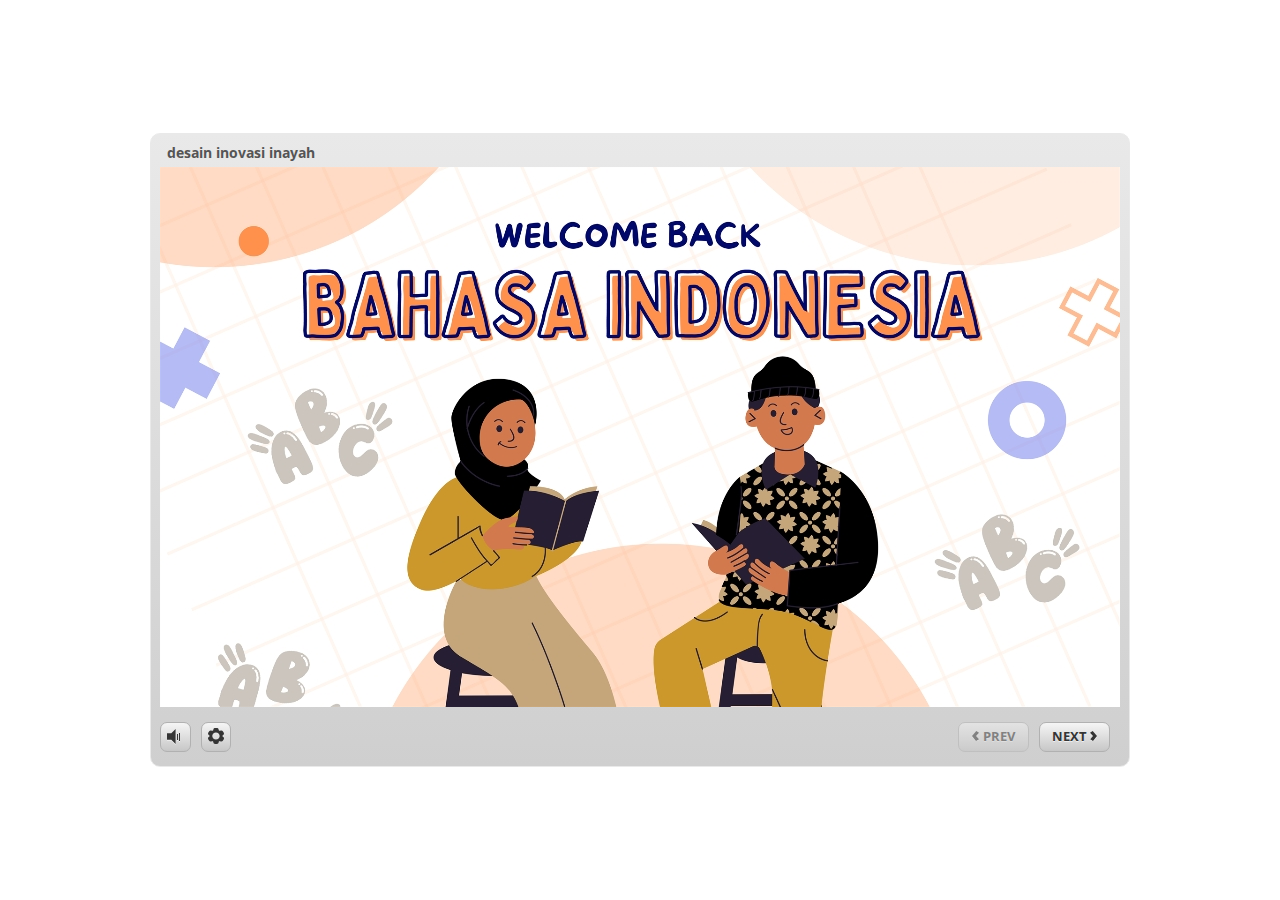
<file: index.html>
﻿<!doctype html>
<html lang="en-US">
<head>
  <meta charset="utf-8">
  <!-- Created using Storyline 3 - http://www.articulate.com  -->
  <!-- version: 3.19.29010.0 -->
  <title>desain inovasi inayah</title>
  <meta http-equiv="x-ua-compatible" content="IE=edge"/>
  <meta name="viewport" content="width=device-width,initial-scale=1,user-scalable=no,shrink-to-fit=no,minimal-ui"/>
  <meta name="apple-mobile-web-app-capable" content="yes"/>
  <style>
    html, body { height: 100%; padding: 0; margin: 0 }
    #app { height: 100%; width: 100%; }
  </style>

  <script>
    window.DS = {};
    window.globals = {
      DATA_PATH_BASE: '',
      HAS_FRAME: true,
      HAS_SLIDE: true,

      lmsPresent: false,
      tinCanPresent: false,
      cmi5Present: false,
      aoSupport: false,
      scale: 'noscale',
      captureRc: false,
      browserSize: 'optimal',
      bgColor: '#FFFFFF',
      features: 'IE11Warning',
      themeName: 'classic',
      preloaderColor: '#FFFFFF',
      suppressAnalytics: false,
      productChannel: 'perpetual',
      publishSource: 'storyline',
      aid: '',
      cid: '880183ef-5756-468d-8f23-fd6f06ac01e0',
      playerVersion: '3.19.29010.0',
      publishTimestamp: '2023-06-25T14:43:32.4153433Z',
      maxIosVideoElements: 10,
      connectionSettings: { },

      
      parseParams: function(qs) {
        if (window.globals.parsedParams != null) {
          return window.globals.parsedParams;
        }
        qs = (qs || window.location.search.substr(1)).split('+').join(' ');
        var params = {},
            tokens,
            re = /[?&]?([^=]+)=([^&]*)/g;

        while (tokens = re.exec(qs)) {
          params[decodeURIComponent(tokens[1]).trim()] =
            decodeURIComponent(tokens[2]).trim();
        }
        window.globals.parsedParams = params;
        return params;
      }

    };
  </script>
  <script>
    var isIe11 = ('ActiveXObject' in window || window.MSBlobBuilder != null)
      && window.msCrypto != null && !window.ActiveXObject;
    if (isIe11 && window.globals.features.indexOf('IE11Warning') != -1) {
      window.globals.unsupportedBrowser = true;
      document.write(atob('[base64]'));
    }
  </script>
  
  <script>window.THREE = { };</script>
  
</head>
<body style="background: #FFFFFF" class="cs-HTML theme-classic">
  <!-- 360 -->
  <script>!function(e){var i=/iPhone/i,o=/iPod/i,n=/iPad/i,t=/(?=.*\bAndroid\b)(?=.*\bMobile\b)/i,d=/Android/i,s=/(?=.*\bAndroid\b)(?=.*\bSD4930UR\b)/i,b=/(?=.*\bAndroid\b)(?=.*\b(?:KFOT|KFTT|KFJWI|KFJWA|KFSOWI|KFTHWI|KFTHWA|KFAPWI|KFAPWA|KFARWI|KFASWI|KFSAWI|KFSAWA)\b)/i,r=/IEMobile/i,h=/(?=.*\bWindows\b)(?=.*\bARM\b)/i,a=/BlackBerry/i,l=/BB10/i,p=/Opera Mini/i,f=/(CriOS|Chrome)(?=.*\bMobile\b)/i,u=/(?=.*\bFirefox\b)(?=.*\bMobile\b)/i,c=new RegExp("(?:Nexus 7|BNTV250|Kindle Fire|Silk|GT-P1000)","i"),w=function(e,i){return e.test(i)},A=function(e){var A=e||navigator.userAgent,v=A.split("[FBAN");if(void 0!==v[1]&&(A=v[0]),this.apple={phone:w(i,A),ipod:w(o,A),tablet:!w(i,A)&&w(n,A),device:w(i,A)||w(o,A)||w(n,A)},this.amazon={phone:w(s,A),tablet:!w(s,A)&&w(b,A),device:w(s,A)||w(b,A)},this.android={phone:w(s,A)||w(t,A),tablet:!w(s,A)&&!w(t,A)&&(w(b,A)||w(d,A)),device:w(s,A)||w(b,A)||w(t,A)||w(d,A)},this.windows={phone:w(r,A),tablet:w(h,A),device:w(r,A)||w(h,A)},this.other={blackberry:w(a,A),blackberry10:w(l,A),opera:w(p,A),firefox:w(u,A),chrome:w(f,A),device:w(a,A)||w(l,A)||w(p,A)||w(u,A)||w(f,A)},this.seven_inch=w(c,A),this.any=this.apple.device||this.android.device||this.windows.device||this.other.device||this.seven_inch,this.phone=this.apple.phone||this.android.phone||this.windows.phone,this.tablet=this.apple.tablet||this.android.tablet||this.windows.tablet,"undefined"==typeof window)return this},v=function(){var e=new A;return e.Class=A,e};"undefined"!=typeof module&&module.exports&&"undefined"==typeof window?module.exports=A:"undefined"!=typeof module&&module.exports&&"undefined"!=typeof window?module.exports=v():"function"==typeof define&&define.amd?define("isMobile",[],e.isMobile=v()):e.isMobile=v()}(this);
    window.isMobile.apple.tablet = window.isMobile.apple.tablet ||
      (navigator.platform === 'MacIntel' && navigator.maxTouchPoints > 1);
    window.isMobile.apple.device = window.isMobile.apple.device || window.isMobile.apple.tablet;
    window.isMobile.tablet = window.isMobile.tablet || window.isMobile.apple.tablet;
    window.isMobile.any = window.isMobile.any || window.isMobile.apple.tablet;
  </script>

  <div id="focus-sink" tabindex="-1"></div>

  <div id="preso"></div>
  <script>
    (function() {

      var classTypes = [ 'desktop', 'mobile', 'phone', 'tablet' ];

      var addDeviceClasses = function(prefix, testObj) {
        var curr, i;
        for (i = 0; i < classTypes.length; i++) {
          curr = classTypes[i];
          if (testObj[curr]) {
            document.body.classList.add(prefix + curr);
          }
        }
      };

      var params = window.globals.parseParams(),
          isDevicePreview = params.devicepreview === '1',
          isPhoneOverride = params.deviceType === 'phone' || (isDevicePreview && params.phone == '1'),
          isTabletOverride = (params.deviceType === 'tablet' || isDevicePreview) && !isPhoneOverride,
          isMobileOverride = isPhoneOverride || isTabletOverride;

      var deviceView = {
        desktop: !window.isMobile.any && !isMobileOverride,
        mobile: window.isMobile.any || isMobileOverride,
        phone: isPhoneOverride || (window.isMobile.phone && !isTabletOverride),
        tablet: isTabletOverride || window.isMobile.tablet
      };

      window.globals.deviceView = deviceView;
      window.isMobile.desktop = !window.isMobile.any;
      window.isMobile.mobile = window.isMobile.any;

      addDeviceClasses('view-', deviceView);

    })();
  </script>
  
  <script src='story_content/user.js' type=text/javascript></script>
  <div class="slide-loader"></div>

  <script>
    if (window.globals.deviceView.isMobile) { var doc = document, loader = doc.body.querySelector('.slide-loader'); [ 1, 2, 3 ].forEach(function(n) { var d = doc.createElement('div'); d.style.backgroundColor = window.globals.preloaderColor; d.classList.add('mobile-loader-dot'); d.classList.add('dot' + n); loader.appendChild(d); }); }
  </script>

  <div class="mobile-load-title-overlay" style="display: none">
    <div class="mobile-load-title">desain inovasi inayah</div>
  </div>

  <div class="mobile-chrome-warning"></div>

  
<style>
  .warn-connection-dialog {
    display: none;
    background: transparent;
    pointer-events: none;
    position: fixed;
    left: 0;
    top: 0;
    width: 100%;
    height: 100%;
    z-index: 999;
  }

  .warn-connection-content {
    border-radius: 4px;
    background: white;
    border: 1px solid #E7E7E7;
    color: #333333;
    box-shadow: 0 2px 4px rgba(0, 0, 0, 0.25);
    transition: all 150ms ease-out;
    position: absolute;
    white-space: nowrap;
  }

  .view-phone.is-landscape .warn-connection-content {
    left: 23px;
    bottom: 23px;
  }

  .view-tablet.is-landscape .warn-connection-content {
    left: 50%;
    top: 20px;
    transform: translateX(-50%);
  }

  .is-portrait .warn-connection-content {
    transform: translate(-50%, calc(-100% - 15px));
  }

  .warn-connection-content p {
    display: inline-block;
    margin: 0 8px 0 0;
    line-height: 33px;
    font-size: 11px;
  }

  .warn-connection-content svg {
    position: relative;
    vertical-align: middle;
    margin: 0 2px 2px 8px;
  }

  .view-desktop .warn-connection-content {
    left: 1.5em;
    bottom: 1.5em;
  }

  .view-desktop .warn-connection-content p {
    font-size: 1.1em;
  }

  .is-offline .warn-connection-dialog {
    display: block;
  }

  .is-offline .cs-panel * {
    pointer-events: none !important;
  }

  .is-offline .cs-panel {
    pointer-events: all !important;
  }

  .is-offline #nav-controls * {
    pointer-events: none !important;
  }

  .is-offline #nav-controls {
    pointer-events: all !important;
  }
</style>

<div class="warn-connection-dialog">
  <div class="warn-connection-content">
    <svg width="17" height="15" viewBox="0 0 17 15" xmlns="http://www.w3.org/2000/svg">
      <path fill="#8F0000" stroke="white" d="M16.07,12.98 L15.88,12.23 L9.51,1.21 C8.97,0.26,7.6,0.26,7.06,1.21 L0.69,12.23 C0.15,13.16,0.81,14.36,1.91,14.36 H14.65 C15.47,14.36,16.05,13.7,16.07,12.98 Z"/>
      <path fill="white" stroke="white" d="M8.58,5.5 C8.35,5.28,8.5,5.35,8.21,5.32 C8.09,5.35,7.97,5.49,7.96,5.67 C7.97,5.79,7.98,5.92,7.98,6.04 L7.98,6.04 C7.99,6.17,8,6.31,8.01,6.43 L8.01,6.44 C8.03,6.92,8.06,7.41,8.09,7.9 L8.09,7.9 C8.12,8.39,8.14,8.88,8.17,9.37 C8.17,9.39,8.18,9.42,8.2,9.44 C8.23,9.46,8.25,9.47,8.28,9.47 C8.31,9.47,8.34,9.46,8.35,9.44 C8.37,9.43,8.38,9.4,8.39,9.35 L8.39,9.34 C8.39,9.24,8.4,9.15,8.4,9.05 L8.4,9.05 C8.41,8.96,8.41,8.86,8.42,8.75 C8.43,8.44,8.45,8.12,8.47,7.81 L8.47,7.81 C8.49,7.49,8.51,7.18,8.53,6.87 C8.55,6.46,8.56,6.05,8.59,5.64 L8.6,5.62 C8.6,5.57,8.59,5.53,8.58,5.5 L8.21,5.32 Z"/>
      <circle fill="white" stroke="white" cx="8.3" cy="11.35" r="0.3"/>
    </svg>
    <p>You are offline. Trying to reconnect...</p>
  </div>
</div>

<script>
  (function() {
    window.DS.connection = {
      warningShown: false,
      assets: {},
      loadingAssetGroup: false,
      retryDelay: 500
    };

    // @TODO this is POC code and can be cleaned up a bit more if we move forward
    // with the feature



    // The `window.globals.features` variable must be set in `webpack.dev.config` when testing locally - it is not enough
    // to have it in the data - but it must be set there as well.
    var useConnectionMessages = window.AbortController != null &&
      window.location.protocol != 'file:' &&
      window.globals.features.indexOf('ConnectionMessages') != -1;

    window.DS.connection.useConnectionMessages = useConnectionMessages

    var assetCount = 0;
    var checkLoadedId;
    var connectionSettings = window.globals.connectionSettings;

    if (useConnectionMessages && connectionSettings != null) {
      var contentEl = document.querySelector('.warn-connection-content');
      var messageEl = contentEl.querySelector('p')

      if (connectionSettings.useDarkTheme) {
        contentEl.style.borderColor = '#BABBBA';
        contentEl.style.backgroundColor = '#282828';
        contentEl.style.color = '#FFFFFF';
      }

      if (connectionSettings.message != null) {
        messageEl.textContent = window.decodeURIComponent(connectionSettings.message);
      }
    }

    function checkAssetsReady() {
      for (var i in DS.connection.assets) {
        if (!DS.connection.assets[i].success) {
          return false;
        }
      }
      return true;
    }

    function stopAssetGroup() {
      if (!useConnectionMessages) { return; }

      assetCount = 0;

      DS.connection.oldAssetGroup = DS.connection.assets;
      DS.connection.assets = {};
      DS.connection.loadingAssetGroup = false;
      clearInterval(checkLoadedId);
    }

    function startAssetGroup() {
      if (!useConnectionMessages) { return; }
      var ticks = 0;
      clearInterval(checkLoadedId);
      checkLoadedId = setInterval(function() {
        var loaded = 0;
        if (assetCount === 0 && loaded === 0) {
          clearInterval(checkLoadedId);
          return;
        }

        for (var i in DS.connection.assets) {
          if (DS.connection.assets[i].success) {
            loaded++;
          }
        }

        if (assetCount === loaded && checkAssetsReady()) {
          for (var i in DS.connection.assets) {
            if (DS.connection.assets[i].action) {
              DS.connection.assets[i].action();
            }
          }
          hideWarning();
          stopAssetGroup();
        }
      }, 100)
    }

    function requiredAsset(url, action, retry, type) {
      if (!useConnectionMessages) { return; }
      if (DS.connection.assets[url]) { return; }

      DS.connection.assets[url] = {
        success: false, action: action, retry: retry, type: type
      };
      assetCount = Object.keys(DS.connection.assets).length;
      if (!DS.connection.loadingAssetGroup) {
        startAssetGroup();
      }
      DS.connection.loadingAssetGroup = true;
    }

    function assetLoaded(url) {
      if (!useConnectionMessages) { return; }
      if (DS.connection.assets[url]) {
        DS.connection.assets[url].success = true;
      }
    }

    function assetFailed(url) {
      if (!useConnectionMessages) { return; }
      if (!DS.connection.assets[url]) {
        if (/\.js$/.test(url)) {
          setTimeout(function() {
            if (DS.connection.lastSlideLoaded != null) {
              DS.connection.lastSlideLoaded();
            }
          }, DS.connection.retryDelay);
        }
        return;
      }
      if (!DS.connection.warningShown) { showWarning(); }
      if (DS.connection.assets[url].retry) {
        setTimeout(function() {
          if (!DS.connection.assets[url].success) {
            DS.connection.assets[url].retry()
          }
        }, DS.connection.retryDelay);
      }
    }

    function hideWarning() {
      document.body.classList.remove('is-offline');
      DS.connection.warningShown = false;
    }
    DS.connection.hideWarning = hideWarning

    function showWarning(btn) {
      document.body.classList.add('is-offline')
      DS.connection.warningShown = true;
      updateWarningPosition();
    }

    function updateWarningPosition() {
      if (!DS.connection.warningShown) {
        return;
      }

      var isPortrait = document.body.classList.contains('is-portrait');
      var warningEl = document.querySelector('.warn-connection-content');

      if (isPortrait) {
        var slide = document.querySelector('.primary-slide');
        var slideRect = slide.getBoundingClientRect();

        warningEl.style.top = `${slideRect.top}px`
        warningEl.style.left = `${slideRect.left + slideRect.width / 2}px`
      } else {
        warningEl.style.top = null;
        warningEl.style.left = null;
      }

      window.requestAnimationFrame(updateWarningPosition);
    }

    // these will all be noops if the feature flag isn't set in
    // the data and `window.globals.features`
    DS.connection.requiredAsset = requiredAsset;
    DS.connection.assetLoaded = assetLoaded;
    DS.connection.assetFailed = assetFailed;
    DS.connection.stopAssetGroup = stopAssetGroup;
    DS.connection.startAssetGroup = startAssetGroup;
  })();
</script>


  <script>
    
    if (window.autoSpider && window.vInterfaceObject) {
      document.querySelector('.mobile-load-title-overlay').style.display = 'none';
    }
  </script>

  

  <link rel="stylesheet" href="html5/data/css/output.min.css" data-noprefix/>
</body>
<script src="html5/lib/scripts/bootstrapper.min.js"></script>
</html>
</file>
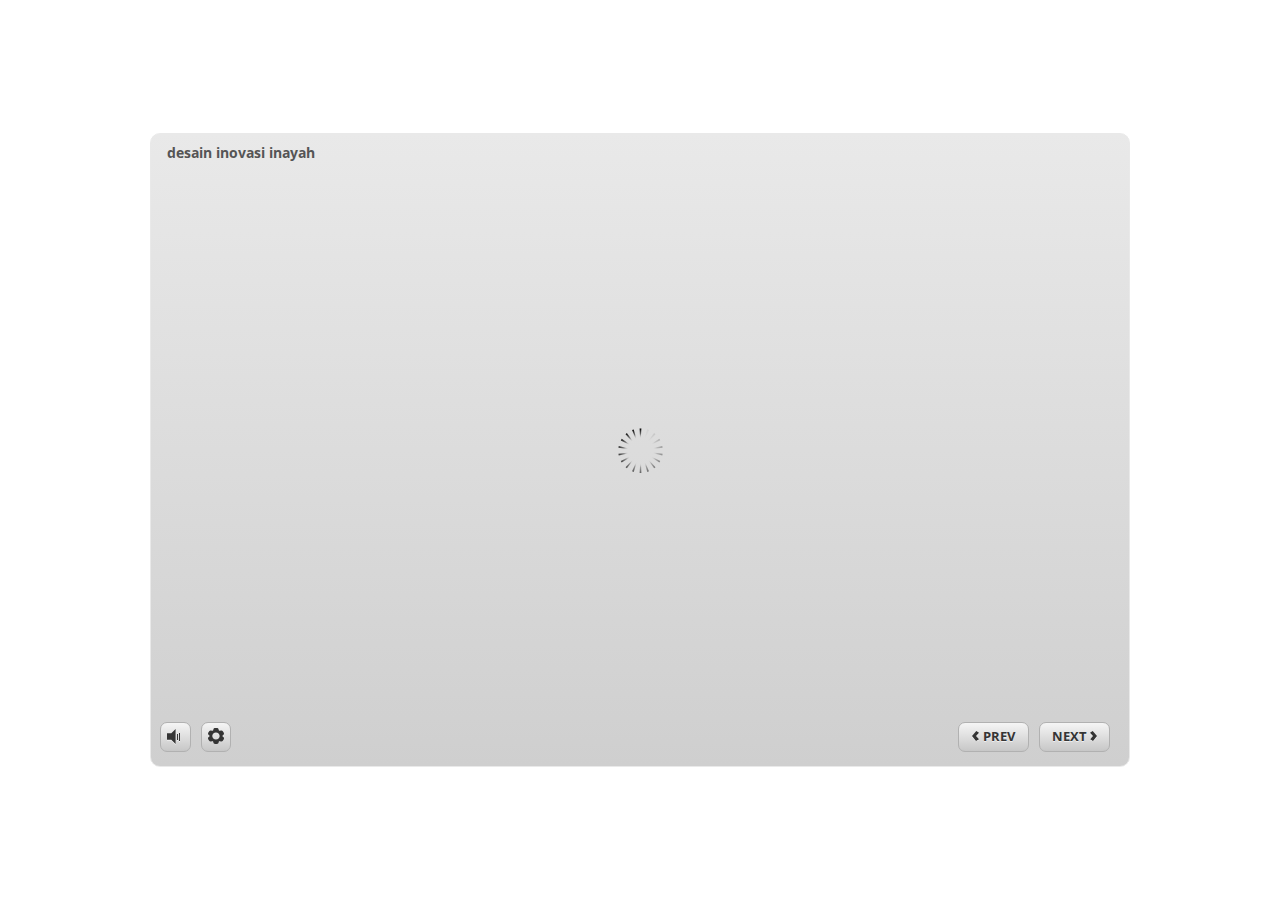
<file: index_lms.html>
<!doctype html>
<html lang="en-US">
<head>
  <meta charset="utf-8">
  <!-- Created using Storyline 3 - http://www.articulate.com  -->
  <!-- version: 3.19.29010.0 -->
  <title>desain inovasi inayah</title>
  <meta http-equiv="x-ua-compatible" content="IE=edge"/>
  <meta name="viewport" content="width=device-width,initial-scale=1,user-scalable=no,shrink-to-fit=no,minimal-ui"/>
  <meta name="apple-mobile-web-app-capable" content="yes"/>
  <style>
    html, body { height: 100%; padding: 0; margin: 0 }
    #app { height: 100%; width: 100%; }
  </style>

  <script>
    window.DS = {};
    window.globals = {
      DATA_PATH_BASE: '',
      HAS_FRAME: true,
      HAS_SLIDE: true,

      lmsPresent: true,
      tinCanPresent: false,
      cmi5Present: false,
      aoSupport: false,
      scale: 'noscale',
      captureRc: false,
      browserSize: 'optimal',
      bgColor: '#FFFFFF',
      features: 'IE11Warning',
      themeName: 'classic',
      preloaderColor: '#FFFFFF',
      suppressAnalytics: false,
      productChannel: 'perpetual',
      publishSource: 'storyline',
      aid: '',
      cid: '880183ef-5756-468d-8f23-fd6f06ac01e0',
      playerVersion: '3.19.29010.0',
      publishTimestamp: '2023-06-25T14:43:32.4293060Z',
      maxIosVideoElements: 10,
      connectionSettings: { },

      
      parseParams: function(qs) {
        if (window.globals.parsedParams != null) {
          return window.globals.parsedParams;
        }
        qs = (qs || window.location.search.substr(1)).split('+').join(' ');
        var params = {},
            tokens,
            re = /[?&]?([^=]+)=([^&]*)/g;

        while (tokens = re.exec(qs)) {
          params[decodeURIComponent(tokens[1]).trim()] =
            decodeURIComponent(tokens[2]).trim();
        }
        window.globals.parsedParams = params;
        return params;
      }

    };
  </script>
  <script>
    var isIe11 = ('ActiveXObject' in window || window.MSBlobBuilder != null)
      && window.msCrypto != null && !window.ActiveXObject;
    if (isIe11 && window.globals.features.indexOf('IE11Warning') != -1) {
      window.globals.unsupportedBrowser = true;
      document.write(atob('[base64]'));
    }
  </script>
  <script src="lms/scormdriver.js" charset="utf-8"></script>
  <script>window.THREE = { };</script>
  
</head>
<body style="background: #FFFFFF" class="cs-HTML theme-classic">
  <!-- 360 -->
  <script>!function(e){var i=/iPhone/i,o=/iPod/i,n=/iPad/i,t=/(?=.*\bAndroid\b)(?=.*\bMobile\b)/i,d=/Android/i,s=/(?=.*\bAndroid\b)(?=.*\bSD4930UR\b)/i,b=/(?=.*\bAndroid\b)(?=.*\b(?:KFOT|KFTT|KFJWI|KFJWA|KFSOWI|KFTHWI|KFTHWA|KFAPWI|KFAPWA|KFARWI|KFASWI|KFSAWI|KFSAWA)\b)/i,r=/IEMobile/i,h=/(?=.*\bWindows\b)(?=.*\bARM\b)/i,a=/BlackBerry/i,l=/BB10/i,p=/Opera Mini/i,f=/(CriOS|Chrome)(?=.*\bMobile\b)/i,u=/(?=.*\bFirefox\b)(?=.*\bMobile\b)/i,c=new RegExp("(?:Nexus 7|BNTV250|Kindle Fire|Silk|GT-P1000)","i"),w=function(e,i){return e.test(i)},A=function(e){var A=e||navigator.userAgent,v=A.split("[FBAN");if(void 0!==v[1]&&(A=v[0]),this.apple={phone:w(i,A),ipod:w(o,A),tablet:!w(i,A)&&w(n,A),device:w(i,A)||w(o,A)||w(n,A)},this.amazon={phone:w(s,A),tablet:!w(s,A)&&w(b,A),device:w(s,A)||w(b,A)},this.android={phone:w(s,A)||w(t,A),tablet:!w(s,A)&&!w(t,A)&&(w(b,A)||w(d,A)),device:w(s,A)||w(b,A)||w(t,A)||w(d,A)},this.windows={phone:w(r,A),tablet:w(h,A),device:w(r,A)||w(h,A)},this.other={blackberry:w(a,A),blackberry10:w(l,A),opera:w(p,A),firefox:w(u,A),chrome:w(f,A),device:w(a,A)||w(l,A)||w(p,A)||w(u,A)||w(f,A)},this.seven_inch=w(c,A),this.any=this.apple.device||this.android.device||this.windows.device||this.other.device||this.seven_inch,this.phone=this.apple.phone||this.android.phone||this.windows.phone,this.tablet=this.apple.tablet||this.android.tablet||this.windows.tablet,"undefined"==typeof window)return this},v=function(){var e=new A;return e.Class=A,e};"undefined"!=typeof module&&module.exports&&"undefined"==typeof window?module.exports=A:"undefined"!=typeof module&&module.exports&&"undefined"!=typeof window?module.exports=v():"function"==typeof define&&define.amd?define("isMobile",[],e.isMobile=v()):e.isMobile=v()}(this);
    window.isMobile.apple.tablet = window.isMobile.apple.tablet ||
      (navigator.platform === 'MacIntel' && navigator.maxTouchPoints > 1);
    window.isMobile.apple.device = window.isMobile.apple.device || window.isMobile.apple.tablet;
    window.isMobile.tablet = window.isMobile.tablet || window.isMobile.apple.tablet;
    window.isMobile.any = window.isMobile.any || window.isMobile.apple.tablet;
  </script>

  <div id="focus-sink" tabindex="-1"></div>

  <div id="preso"></div>
  <script>
    (function() {

      var classTypes = [ 'desktop', 'mobile', 'phone', 'tablet' ];

      var addDeviceClasses = function(prefix, testObj) {
        var curr, i;
        for (i = 0; i < classTypes.length; i++) {
          curr = classTypes[i];
          if (testObj[curr]) {
            document.body.classList.add(prefix + curr);
          }
        }
      };

      var params = window.globals.parseParams(),
          isDevicePreview = params.devicepreview === '1',
          isPhoneOverride = params.deviceType === 'phone' || (isDevicePreview && params.phone == '1'),
          isTabletOverride = (params.deviceType === 'tablet' || isDevicePreview) && !isPhoneOverride,
          isMobileOverride = isPhoneOverride || isTabletOverride;

      var deviceView = {
        desktop: !window.isMobile.any && !isMobileOverride,
        mobile: window.isMobile.any || isMobileOverride,
        phone: isPhoneOverride || (window.isMobile.phone && !isTabletOverride),
        tablet: isTabletOverride || window.isMobile.tablet
      };

      window.globals.deviceView = deviceView;
      window.isMobile.desktop = !window.isMobile.any;
      window.isMobile.mobile = window.isMobile.any;

      addDeviceClasses('view-', deviceView);

    })();
  </script>
  
  <script src='story_content/user.js' type=text/javascript></script>
  <div class="slide-loader"></div>

  <script>
    if (window.globals.deviceView.isMobile) { var doc = document, loader = doc.body.querySelector('.slide-loader'); [ 1, 2, 3 ].forEach(function(n) { var d = doc.createElement('div'); d.style.backgroundColor = window.globals.preloaderColor; d.classList.add('mobile-loader-dot'); d.classList.add('dot' + n); loader.appendChild(d); }); }
  </script>

  <div class="mobile-load-title-overlay" style="display: none">
    <div class="mobile-load-title">desain inovasi inayah</div>
  </div>

  <div class="mobile-chrome-warning"></div>

  
<style>
  .warn-connection-dialog {
    display: none;
    background: transparent;
    pointer-events: none;
    position: fixed;
    left: 0;
    top: 0;
    width: 100%;
    height: 100%;
    z-index: 999;
  }

  .warn-connection-content {
    border-radius: 4px;
    background: white;
    border: 1px solid #E7E7E7;
    color: #333333;
    box-shadow: 0 2px 4px rgba(0, 0, 0, 0.25);
    transition: all 150ms ease-out;
    position: absolute;
    white-space: nowrap;
  }

  .view-phone.is-landscape .warn-connection-content {
    left: 23px;
    bottom: 23px;
  }

  .view-tablet.is-landscape .warn-connection-content {
    left: 50%;
    top: 20px;
    transform: translateX(-50%);
  }

  .is-portrait .warn-connection-content {
    transform: translate(-50%, calc(-100% - 15px));
  }

  .warn-connection-content p {
    display: inline-block;
    margin: 0 8px 0 0;
    line-height: 33px;
    font-size: 11px;
  }

  .warn-connection-content svg {
    position: relative;
    vertical-align: middle;
    margin: 0 2px 2px 8px;
  }

  .view-desktop .warn-connection-content {
    left: 1.5em;
    bottom: 1.5em;
  }

  .view-desktop .warn-connection-content p {
    font-size: 1.1em;
  }

  .is-offline .warn-connection-dialog {
    display: block;
  }

  .is-offline .cs-panel * {
    pointer-events: none !important;
  }

  .is-offline .cs-panel {
    pointer-events: all !important;
  }

  .is-offline #nav-controls * {
    pointer-events: none !important;
  }

  .is-offline #nav-controls {
    pointer-events: all !important;
  }
</style>

<div class="warn-connection-dialog">
  <div class="warn-connection-content">
    <svg width="17" height="15" viewBox="0 0 17 15" xmlns="http://www.w3.org/2000/svg">
      <path fill="#8F0000" stroke="white" d="M16.07,12.98 L15.88,12.23 L9.51,1.21 C8.97,0.26,7.6,0.26,7.06,1.21 L0.69,12.23 C0.15,13.16,0.81,14.36,1.91,14.36 H14.65 C15.47,14.36,16.05,13.7,16.07,12.98 Z"/>
      <path fill="white" stroke="white" d="M8.58,5.5 C8.35,5.28,8.5,5.35,8.21,5.32 C8.09,5.35,7.97,5.49,7.96,5.67 C7.97,5.79,7.98,5.92,7.98,6.04 L7.98,6.04 C7.99,6.17,8,6.31,8.01,6.43 L8.01,6.44 C8.03,6.92,8.06,7.41,8.09,7.9 L8.09,7.9 C8.12,8.39,8.14,8.88,8.17,9.37 C8.17,9.39,8.18,9.42,8.2,9.44 C8.23,9.46,8.25,9.47,8.28,9.47 C8.31,9.47,8.34,9.46,8.35,9.44 C8.37,9.43,8.38,9.4,8.39,9.35 L8.39,9.34 C8.39,9.24,8.4,9.15,8.4,9.05 L8.4,9.05 C8.41,8.96,8.41,8.86,8.42,8.75 C8.43,8.44,8.45,8.12,8.47,7.81 L8.47,7.81 C8.49,7.49,8.51,7.18,8.53,6.87 C8.55,6.46,8.56,6.05,8.59,5.64 L8.6,5.62 C8.6,5.57,8.59,5.53,8.58,5.5 L8.21,5.32 Z"/>
      <circle fill="white" stroke="white" cx="8.3" cy="11.35" r="0.3"/>
    </svg>
    <p>You are offline. Trying to reconnect...</p>
  </div>
</div>

<script>
  (function() {
    window.DS.connection = {
      warningShown: false,
      assets: {},
      loadingAssetGroup: false,
      retryDelay: 500
    };

    // @TODO this is POC code and can be cleaned up a bit more if we move forward
    // with the feature



    // The `window.globals.features` variable must be set in `webpack.dev.config` when testing locally - it is not enough
    // to have it in the data - but it must be set there as well.
    var useConnectionMessages = window.AbortController != null &&
      window.location.protocol != 'file:' &&
      window.globals.features.indexOf('ConnectionMessages') != -1;

    window.DS.connection.useConnectionMessages = useConnectionMessages

    var assetCount = 0;
    var checkLoadedId;
    var connectionSettings = window.globals.connectionSettings;

    if (useConnectionMessages && connectionSettings != null) {
      var contentEl = document.querySelector('.warn-connection-content');
      var messageEl = contentEl.querySelector('p')

      if (connectionSettings.useDarkTheme) {
        contentEl.style.borderColor = '#BABBBA';
        contentEl.style.backgroundColor = '#282828';
        contentEl.style.color = '#FFFFFF';
      }

      if (connectionSettings.message != null) {
        messageEl.textContent = window.decodeURIComponent(connectionSettings.message);
      }
    }

    function checkAssetsReady() {
      for (var i in DS.connection.assets) {
        if (!DS.connection.assets[i].success) {
          return false;
        }
      }
      return true;
    }

    function stopAssetGroup() {
      if (!useConnectionMessages) { return; }

      assetCount = 0;

      DS.connection.oldAssetGroup = DS.connection.assets;
      DS.connection.assets = {};
      DS.connection.loadingAssetGroup = false;
      clearInterval(checkLoadedId);
    }

    function startAssetGroup() {
      if (!useConnectionMessages) { return; }
      var ticks = 0;
      clearInterval(checkLoadedId);
      checkLoadedId = setInterval(function() {
        var loaded = 0;
        if (assetCount === 0 && loaded === 0) {
          clearInterval(checkLoadedId);
          return;
        }

        for (var i in DS.connection.assets) {
          if (DS.connection.assets[i].success) {
            loaded++;
          }
        }

        if (assetCount === loaded && checkAssetsReady()) {
          for (var i in DS.connection.assets) {
            if (DS.connection.assets[i].action) {
              DS.connection.assets[i].action();
            }
          }
          hideWarning();
          stopAssetGroup();
        }
      }, 100)
    }

    function requiredAsset(url, action, retry, type) {
      if (!useConnectionMessages) { return; }
      if (DS.connection.assets[url]) { return; }

      DS.connection.assets[url] = {
        success: false, action: action, retry: retry, type: type
      };
      assetCount = Object.keys(DS.connection.assets).length;
      if (!DS.connection.loadingAssetGroup) {
        startAssetGroup();
      }
      DS.connection.loadingAssetGroup = true;
    }

    function assetLoaded(url) {
      if (!useConnectionMessages) { return; }
      if (DS.connection.assets[url]) {
        DS.connection.assets[url].success = true;
      }
    }

    function assetFailed(url) {
      if (!useConnectionMessages) { return; }
      if (!DS.connection.assets[url]) {
        if (/\.js$/.test(url)) {
          setTimeout(function() {
            if (DS.connection.lastSlideLoaded != null) {
              DS.connection.lastSlideLoaded();
            }
          }, DS.connection.retryDelay);
        }
        return;
      }
      if (!DS.connection.warningShown) { showWarning(); }
      if (DS.connection.assets[url].retry) {
        setTimeout(function() {
          if (!DS.connection.assets[url].success) {
            DS.connection.assets[url].retry()
          }
        }, DS.connection.retryDelay);
      }
    }

    function hideWarning() {
      document.body.classList.remove('is-offline');
      DS.connection.warningShown = false;
    }
    DS.connection.hideWarning = hideWarning

    function showWarning(btn) {
      document.body.classList.add('is-offline')
      DS.connection.warningShown = true;
      updateWarningPosition();
    }

    function updateWarningPosition() {
      if (!DS.connection.warningShown) {
        return;
      }

      var isPortrait = document.body.classList.contains('is-portrait');
      var warningEl = document.querySelector('.warn-connection-content');

      if (isPortrait) {
        var slide = document.querySelector('.primary-slide');
        var slideRect = slide.getBoundingClientRect();

        warningEl.style.top = `${slideRect.top}px`
        warningEl.style.left = `${slideRect.left + slideRect.width / 2}px`
      } else {
        warningEl.style.top = null;
        warningEl.style.left = null;
      }

      window.requestAnimationFrame(updateWarningPosition);
    }

    // these will all be noops if the feature flag isn't set in
    // the data and `window.globals.features`
    DS.connection.requiredAsset = requiredAsset;
    DS.connection.assetLoaded = assetLoaded;
    DS.connection.assetFailed = assetFailed;
    DS.connection.stopAssetGroup = stopAssetGroup;
    DS.connection.startAssetGroup = startAssetGroup;
  })();
</script>


  <script>
    
    if (window.autoSpider && window.vInterfaceObject) {
      document.querySelector('.mobile-load-title-overlay').style.display = 'none';
    }
  </script>

  

  <link rel="stylesheet" href="html5/data/css/output.min.css" data-noprefix/>
</body>
<script src="html5/lib/scripts/bootstrapper.min.js"></script>
</html>
</file>
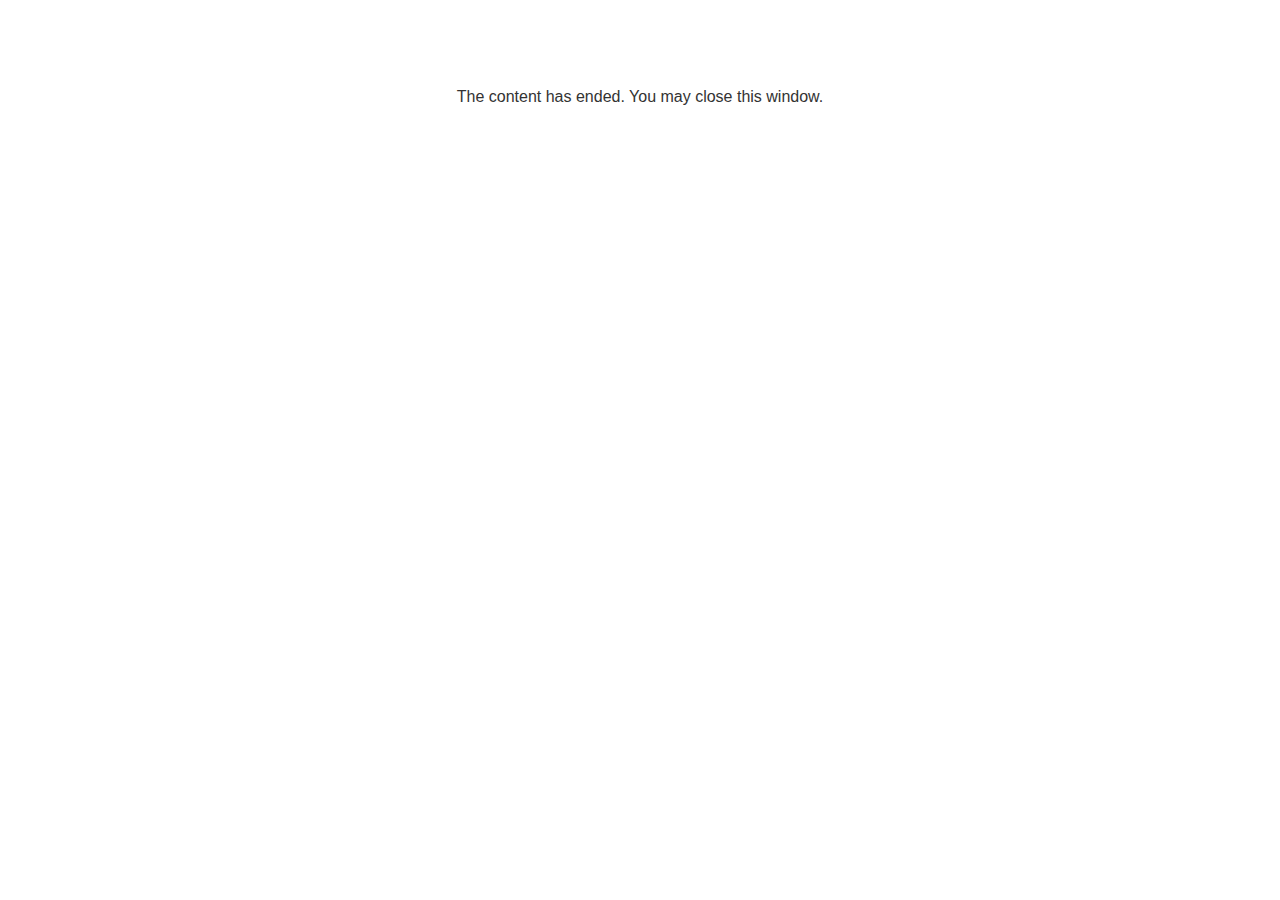
<file: lms/goodbye.html>
<!doctype html>
<html>
<body style="background-color: #ffffff;">

<p role="alert" style="color: #333333;font-family: Open Sans, articulate, tahoma, arial;font-size: medium;text-align: center;">
<br><br><br><br>
The content has ended. You may close this window.
</p>

</body>
</html>
</file>
<file: html5/data/css/output.min.css>
@font-face {
  font-family: 'Open SansBold CharsBold693EC627';
  src: url('[data-uri]');
  font-style: normal;
  font-weight: normal;
}
@font-face {
  font-family: 'Open Sans Charset1_ 5i733CC0682';
  src: url('[data-uri]');
  font-style: normal;
  font-weight: normal;
}
@font-face {
  font-family: 'Open SansBold CharsBoldE47A47C6';
  src: url('[data-uri]');
  font-style: normal;
  font-weight: normal;
}
.cs-pxabnsnfns00000000101 .cs-infopanel  {
  box-shadow: 0 1px 0 rgba(184, 184, 184, 1);
  background: rgba(255, 255, 255, 1);
}
.cs-pxabnsnfns00000000101 .cs-infopanel .cs-link {
  color: rgba(124, 34, 128, 1);
}
.cs-pxabnsnfns00000000101 .cs-infopanel .cs-link:hover {
  color: rgba(0, 0, 238, 1);
}
.cs-pxabnsnfns00000000101 .cs-infopanel .cs-name {
  color: rgba(68, 68, 68, 1);
}
.cs-pxabnsnfns00000000101 .cs-infopanel .cs-title {
  color: rgba(153, 153, 153, 1);
}
.cs-pxabnsnfns00000000101 .cs-infopanelpopup  {
  box-shadow: 0 1px 0 rgba(184, 184, 184, 1);
  background: linear-gradient(180deg, rgba(233, 233, 233, 1) 0%, rgba(207, 207, 207, 1) 100%);
}
.cs-pxabnsnfns00000000101 .cs-infopanelpopup .cs-link {
  color: rgba(124, 34, 128, 1);
}
.cs-pxabnsnfns00000000101 .cs-infopanelpopup .cs-link:hover {
  color: rgba(0, 0, 238, 1);
}
.cs-pxabnsnfns00000000101 .cs-infopanelpopup .cs-name {
  color: rgba(68, 68, 68, 1);
}
.cs-pxabnsnfns00000000101 .cs-infopanelpopup .cs-bio {
  color: rgba(153, 153, 153, 1);
}
.cs-pxabnsnfns00000000101 .cs-timer  {
  color: rgba(85, 85, 85, 1);
}
.cs-pxabnsnfns00000000101 .cs-duration stop:first-child {
  stop-color: rgba(0, 215, 255, 1);
}
.cs-pxabnsnfns00000000101 .cs-duration stop:last-child {
  stop-color: rgba(0, 171, 255, 1);
}
.cs-pxabnsnfns00000000101 .cs-elapsed stop:first-child {
  stop-color: rgba(254, 227, 71, 1);
}
.cs-pxabnsnfns00000000101 .cs-elapsed stop:last-child {
  stop-color: rgba(252, 204, 42, 1);
}
.cs-pxabnsnfns00000000101 .cs-timer .cs-pie .cs-innerstroke {
  stroke: rgba(199, 199, 199, 1);
}
.cs-pxabnsnfns00000000101 .cs-timer .cs-pie .cs-innerborder {
  stroke: rgba(255, 255, 255, 1);
}
.cs-pxabnsnfns00000000101 .cs-window  {
  box-shadow: 0 8px 5px rgba(0, 0, 0, 0.2);
  border-color: rgba(234, 234, 234, 1);
  background: rgba(243, 243, 243, 1);
  color: rgba(85, 85, 85, 1);
}
.cs-pxabnsnfns00000000101 .cs-window .cs-diva {
  border-color: rgba(247, 247, 247, 1);
}
.cs-pxabnsnfns00000000101 .cs-window .cs-divb {
  border-color: rgba(211, 211, 211, 1);
}
.cs-pxabnsnfns00000000101 .cs-editor .cs-editor-slide {
  color: rgba(85, 85, 85, 1);
}
.cs-pxabnsnfns00000000101 .cs-editor .cs-editor-html {
  color: rgba(68, 68, 68, 1);
}
.cs-pxabnsnfns00000000101 .cs-editor .cs-editor-button {
  text-shadow: 0 1px 0 rgba(240, 240, 240, 1);
  color: rgba(53, 53, 53, 1);
  border-color: rgba(177, 177, 177, 1);
  background: linear-gradient(180deg, rgba(245, 245, 245, 1) 0%, rgba(199, 199, 199, 1) 100%);
}
.cs-pxabnsnfns00000000101 .cs-editor .cs-editor-button:hover {
  background: linear-gradient(180deg, rgba(242, 242, 242, 1) 0%, rgba(175, 175, 175, 1) 100%);
}
.cs-pxabnsnfns00000000101 .cs-editor .cs-editor-button:active {
  background: linear-gradient(180deg, rgba(199, 199, 199, 1) 0%, rgba(244, 244, 244, 1) 100%);
}
.cs-pxabnsnfns00000000101 .cs-listitem  {
  color: rgba(53, 53, 53, 1);
  border-color: rgba(223, 223, 223, 1);
}
.cs-pxabnsnfns00000000101 .cs-listitem.cs-viewed {
  color: rgba(144, 144, 144, 1);
}
.cs-pxabnsnfns00000000101 .cs-listitem.cs-selected {
  color: rgba(53, 53, 53, 1);
  background: rgba(192, 226, 241, 1);
}
.cs-pxabnsnfns00000000101 .cs-listitem.cs-selected:hover {
  background: rgba(192, 226, 241, 1);
}
.cs-pxabnsnfns00000000101 .cs-listitem.cs-selected.hover {
  background: rgba(192, 226, 241, 1);
}
.cs-pxabnsnfns00000000101 .cs-listitem.cs-selected:focus {
  background: rgba(192, 226, 241, 1);
}
.cs-pxabnsnfns00000000101 .cs-listitem .cs-icon-carrot {
  fill: rgba(53, 53, 53, 1);
}
.cs-pxabnsnfns00000000101 .cs-listitem .cs-icon-carrot .cs-shadow {
  fill: rgba(255, 255, 255, 1);
}
.cs-pxabnsnfns00000000101 .cs-listitem:hover {
  background: rgba(230, 230, 230, 1);
}
.cs-pxabnsnfns00000000101 .cs-listitem.hover {
  background: rgba(230, 230, 230, 1);
}
.cs-pxabnsnfns00000000101 .cs-listitem:focus {
  background: rgba(230, 230, 230, 1);
}
.cs-pxabnsnfns00000000101 .cs-glossary  {
  color: rgba(53, 53, 53, 1);
}
.cs-pxabnsnfns00000000101 .cs-glossary .cs-scrolling-panel {
  background: rgba(231, 231, 231, 1);
}
.cs-pxabnsnfns00000000101 .cs-glossary .cs-term.cs-selected .cs-choice-list-trigger {
  color: rgba(53, 53, 53, 1);
  background: rgba(192, 226, 241, 1);
}
.cs-pxabnsnfns00000000101 .cs-glossary .cs-term.cs-selected .cs-choice-list-trigger:focus {
  color: rgba(53, 53, 53, 1);
  background: rgba(192, 226, 241, 1);
}
.cs-pxabnsnfns00000000101 .cs-glossary .cs-term:hover .cs-choice-list-trigger {
  background: rgba(230, 230, 230, 1);
}
.cs-pxabnsnfns00000000101 .cs-glossary .cs-term.hover .cs-choice-list-trigger {
  background: rgba(230, 230, 230, 1);
}
.cs-pxabnsnfns00000000101 .cs-glossary .cs-term .cs-choice-list-trigger:focus {
  background: rgba(230, 230, 230, 1);
}
.cs-pxabnsnfns00000000101 .cs-glossary .cs-diva {
  border-color: rgba(226, 226, 226, 1);
}
.cs-pxabnsnfns00000000101 .cs-glossary .cs-divb {
  border-color: rgba(226, 226, 226, 1);
}
.cs-pxabnsnfns00000000101 .cs-glossary .cs-divc {
  border-color: rgba(250, 250, 250, 1);
}
.cs-pxabnsnfns00000000101 .cs-glossary .cs-heading {
  color: rgba(68, 68, 68, 1);
}
.cs-pxabnsnfns00000000101 .cs-resource .cs-separator {
  border-color: rgba(224, 224, 224, 1);
}
.cs-pxabnsnfns00000000101 .cs-outline  {
  color: rgba(68, 68, 68, 1);
}
.cs-pxabnsnfns00000000101 .cs-outline .cs-diva {
  border-color: rgba(198, 198, 198, 1);
}
.cs-pxabnsnfns00000000101 .cs-outline .cs-divb {
  border-color: rgba(249, 249, 249, 1);
}
.cs-pxabnsnfns00000000101 .cs-outline .cs-divc {
  border-color: rgba(225, 225, 225, 1);
}
.cs-pxabnsnfns00000000101 .cs-outline .cs-search-filter:hover {
  color: rgba(0, 0, 238, 1);
}
.cs-pxabnsnfns00000000101 .cs-outline .cs-search-filter.hover {
  color: rgba(0, 0, 238, 1);
}
.cs-pxabnsnfns00000000101 .cs-transcript  {
  color: rgba(68, 68, 68, 1);
}
.cs-pxabnsnfns00000000101 .cs-transcript .cs-div {
  border-color: rgba(225, 225, 225, 1);
}
.cs-pxabnsnfns00000000101 .cs-tabs:not(.topmenu-item) {
  color: rgba(85, 85, 85, 1);
}
.cs-pxabnsnfns00000000101 .cs-tabs .cs-inner-button:not(.topmenu-item) {
  text-shadow: 0 1px 0 rgba(240, 240, 240, 1);
}
.cs-pxabnsnfns00000000101 .cs-tabs:hover:not(.topmenu-item) {
  color: rgba(51, 51, 51, 1);
}
.cs-pxabnsnfns00000000101 .cs-tabs.cs-selected {
  background: rgba(243, 243, 243, 1);
  color: rgba(51, 51, 51, 1);
}
.cs-pxabnsnfns00000000101 .cs-seekcontrol  {
  background: linear-gradient(180deg, rgba(245, 245, 245, 1) 0%, rgba(199, 199, 199, 1) 100%);
  border-color: rgba(177, 177, 177, 1);
}
.cs-pxabnsnfns00000000101 .cs-seekcontrol .cs-button:hover .cs-icon {
  fill: rgba(85, 85, 85, 1);
}
.cs-pxabnsnfns00000000101 .cs-seekcontrol .cs-button.hover .cs-icon {
  fill: rgba(85, 85, 85, 1);
}
.cs-pxabnsnfns00000000101 .cs-seekcontrol .cs-button .cs-icon-shadow {
  fill: rgba(240, 240, 240, 1);
}
.cs-pxabnsnfns00000000101 .cs-seekcontrol .cs-button .cs-icon {
  fill: rgba(45, 45, 45, 1);
}
.cs-pxabnsnfns00000000101 .cs-seekcontrol .cs-seek .cs-fill {
  background: rgba(255, 255, 255, 1);
}
.cs-pxabnsnfns00000000101 .cs-seekcontrol .cs-seek {
  background: rgba(231, 231, 231, 1);
  border-color: rgba(184, 184, 184, 1);
}
.cs-pxabnsnfns00000000101 .cs-searchinput .cs-input {
  color: rgba(138, 138, 138, 1);
  border-color: rgba(173, 173, 173, 1);
  background: rgba(223, 223, 223, 1);
}
.cs-pxabnsnfns00000000101 .cs-searchinput .cs-input:focus {
  color: rgba(51, 51, 51, 1);
  background: rgba(250, 250, 250, 1);
}
.cs-pxabnsnfns00000000101 .cs-searchinput .cs-input:hover {
  box-shadow: inset 0 0 1px 0 rgba(107, 248, 255, 1);
}
.cs-pxabnsnfns00000000101 .cs-searchinput .cs-input.hover {
  box-shadow: inset 0 0 1px 0 rgba(107, 248, 255, 1);
}
.cs-pxabnsnfns00000000101 .cs-searchinput .cs-button .cs-icon {
  fill: rgba(138, 138, 138, 1);
}
.cs-pxabnsnfns00000000101 .cs-searchinput .cs-button:hover {
  fill: linear-gradient(180deg, rgba(245, 245, 245, 1) 0%, rgba(199, 199, 199, 1) 100%);
}
.cs-pxabnsnfns00000000101 .cs-searchinput .cs-button.hover {
  fill: linear-gradient(180deg, rgba(245, 245, 245, 1) 0%, rgba(199, 199, 199, 1) 100%);
}
.cs-pxabnsnfns00000000101 .cs-menu  {
  box-shadow: 0 1px 0 rgba(184, 184, 184, 1);
  background: rgba(243, 243, 243, 1);
}
.cs-pxabnsnfns00000000101 .cs-topmenu-item.active .cs-tab {
  background: rgba(243, 243, 243, 1);
}
.cs-pxabnsnfns00000000101 .cs-logo  {
  box-shadow: 0 1px 0 rgba(184, 184, 184, 1);
  background: rgba(255, 255, 255, 1);
}
.cs-pxabnsnfns00000000101 .cs-checkbox  {
  color: rgba(68, 68, 68, 1);
}
.cs-pxabnsnfns00000000101 .cs-checkbox:hover {
  border-color: rgba(107, 248, 255, 1);
}
.cs-pxabnsnfns00000000101 .cs-checkbox.hover {
  border-color: rgba(107, 248, 255, 1);
}
.cs-pxabnsnfns00000000101 .cs-checkbox .cs-box {
  color: rgba(255, 255, 255, 1);
  border-color: rgba(184, 184, 184, 1);
}
.cs-pxabnsnfns00000000101 .cs-checkbox .cs-box:checked::after {
  color: rgba(51, 204, 0, 1);
}
.cs-pxabnsnfns00000000101 .cs-checkbox .cs-box.checked.after {
  color: rgba(51, 204, 0, 1);
}
.cs-pxabnsnfns00000000101 .cs-button  {
  text-shadow: 0 1px 0 rgba(240, 240, 240, 1);
  color: rgba(53, 53, 53, 1);
  border-color: rgba(177, 177, 177, 1);
  background: linear-gradient(180deg, rgba(245, 245, 245, 1) 0%, rgba(199, 199, 199, 1) 100%);
  box-shadow: 0 1px 0 rgba(207, 207, 207, 1);
}
.cs-pxabnsnfns00000000101 .cs-button .cs-icon {
  fill: rgba(53, 53, 53, 1);
}
.cs-pxabnsnfns00000000101 .cs-button .cs-icon-shadow {
  fill: rgba(240, 240, 240, 1);
}
.cs-pxabnsnfns00000000101 .cs-button:hover {
  background: linear-gradient(180deg, rgba(242, 242, 242, 1) 0%, rgba(175, 175, 175, 1) 100%);
}
.cs-pxabnsnfns00000000101 .cs-button.hover {
  background: linear-gradient(180deg, rgba(242, 242, 242, 1) 0%, rgba(175, 175, 175, 1) 100%);
}
.cs-pxabnsnfns00000000101 .cs-button:active {
  background: linear-gradient(180deg, rgba(199, 199, 199, 1) 0%, rgba(244, 244, 244, 1) 100%);
}
.cs-pxabnsnfns00000000101 .cs-button.cs-disabled:hover {
  background: linear-gradient(180deg, rgba(245, 245, 245, 1) 0%, rgba(199, 199, 199, 1) 100%);
}
.cs-pxabnsnfns00000000101 .cs-button.cs-disabled.hover {
  background: linear-gradient(180deg, rgba(245, 245, 245, 1) 0%, rgba(199, 199, 199, 1) 100%);
}
.cs-pxabnsnfns00000000101 .cs-button.cs-disabled:active {
  background: linear-gradient(180deg, rgba(245, 245, 245, 1) 0%, rgba(199, 199, 199, 1) 100%);
}
.cs-pxabnsnfns00000000101 .cs-button.cs-volume:hover {
  background: linear-gradient(180deg, rgba(245, 245, 245, 1) 0%, rgba(199, 199, 199, 1) 100%);
}
.cs-pxabnsnfns00000000101 .cs-button.cs-volume.hover {
  background: linear-gradient(180deg, rgba(245, 245, 245, 1) 0%, rgba(199, 199, 199, 1) 100%);
}
.cs-pxabnsnfns00000000101 .cs-button.cs-volume:active {
  background: linear-gradient(180deg, rgba(245, 245, 245, 1) 0%, rgba(199, 199, 199, 1) 100%);
}
.cs-pxabnsnfns00000000101.cs-base  {
  color: rgba(85, 85, 85, 1);
  border-color: rgba(233, 233, 233, 1);
  background: linear-gradient(180deg, rgba(233, 233, 233, 1) 0%, rgba(207, 207, 207, 1) 100%);
}
.cs-pxabnsnfns00000000101.cs-base .cs-separator .cs-diva {
  background: rgba(211, 211, 211, 1);
}
.cs-pxabnsnfns00000000101.cs-base .cs-separator .cs-divb {
  background: rgba(247, 247, 247, 1);
}
.cs-pxabnsnfns00000000101.cs-base .cs-topmenu-item.active .cs-tab {
  border-color: rgba(211, 211, 211, 1);
}
.cs-pxabnsnfns00000000101.cs-base .cs-topmenu-item.active .cs-panel {
  border-color: rgba(211, 211, 211, 1);
}
.cs-pxabnsnfns00000000101.cs-base .cs-left {
  background: linear-gradient(180deg, rgba(219, 219, 219, 1) 0%, rgba(195, 195, 195, 1) 100%);
}
.cs-pxabnsnfns00000000101.cs-base .cs-area-primary .cs-slide-container {
  background: linear-gradient(180deg, rgba(233, 233, 233, 1) 0%, rgba(207, 207, 207, 1) 100%);
}
.cs-pxabnsnfns00000000101 .cs-volume::-moz-range-thumb {
  border-color: rgba(165, 165, 165, 1);
  box-shadow: inset 0 0 1px 0 rgba(212, 212, 212, 1);
  background: rgba(200, 200, 200, 1);
}
.cs-pxabnsnfns00000000101 .cs-volume::-ms-thumb {
  border-color: rgba(165, 165, 165, 1);
  box-shadow: inset 0 0 1px 0 rgba(212, 212, 212, 1);
  background: rgba(200, 200, 200, 1);
}
.cs-pxabnsnfns00000000101 .cs-volume::-webkit-slider-thumb {
  border-color: rgba(165, 165, 165, 1);
  box-shadow: inset 0 0 1px 0 rgba(212, 212, 212, 1);
  background: rgba(200, 200, 200, 1);
}
.cs-pxabnsnfns00000000101 .cs-volume::-moz-range-track {
  border-color: rgba(242, 242, 242, 1);
  background: linear-gradient(180deg, rgba(188, 188, 188, 1) 0%, rgba(188, 188, 188, 1) 50.196%, rgba(195, 195, 195, 1) 100%);
}
.cs-pxabnsnfns00000000101 .cs-volume::-ms-track {
  border-color: rgba(242, 242, 242, 1);
  background: linear-gradient(180deg, rgba(188, 188, 188, 1) 0%, rgba(188, 188, 188, 1) 50.196%, rgba(195, 195, 195, 1) 100%);
}
.cs-pxabnsnfns00000000101 .cs-volume::-webkit-slider-runnable-track {
  border-color: rgba(242, 242, 242, 1);
  background: linear-gradient(180deg, rgba(188, 188, 188, 1) 0%, rgba(188, 188, 188, 1) 50.196%, rgba(195, 195, 195, 1) 100%);
}
body.show-focus .tab-focus-box {
  border-color: rgba(255, 255, 0, 1);
}
.skipnav {
  border-color: rgba(255, 255, 0, 1);
}
.fn-npnxnanbsnfns00000000101 {
  font-family: 'Open SansD6FFC9F9';
  -webkit-font-variant-ligatures: no-common-ligatures;
  font-variant-ligatures: no-common-ligatures;
}
.fn-pxabnsnfns00000000101 {
  font-family: 'Open SansD6FFC9F9';
  -webkit-font-variant-ligatures: no-common-ligatures;
  font-variant-ligatures: no-common-ligatures;
}
.fn-npxnabnsnfns00000000101 {
  font-family: 'Open SansD6FFC9F9';
  -webkit-font-variant-ligatures: no-common-ligatures;
  font-variant-ligatures: no-common-ligatures;
}
.fn-npnxnanbnsnfns00000000101 {
  font-family: 'Open SansD6FFC9F9';
  -webkit-font-variant-ligatures: no-common-ligatures;
  font-variant-ligatures: no-common-ligatures;
}
.fn-pxabnsnfns00000000100 {
  font-family: 'Open SansD6FFC9F9';
  -webkit-font-variant-ligatures: no-common-ligatures;
  font-variant-ligatures: no-common-ligatures;
}
@font-face {
  font-family: 'Open SansD6FFC9F9';
  src: url('[data-uri]');
  font-style: normal;
  font-weight: bold;
}
@font-face {
  font-family: 'Open SansD6FFC9F9';
  src: url('[data-uri]');
  font-style: normal;
  font-weight: normal;
}
.cs-InvalidPromptSlide .cs-63XvcG6hNpn-InvalidPromptSlide-btn0 {
  color: rgba(53, 53, 53, 1);
  border-color: rgba(177, 177, 177, 1);
  background: linear-gradient(180deg, rgba(245, 245, 245, 1) 0%, rgba(199, 199, 199, 1) 100%);
  text-shadow: 0 1px 0 rgba(240, 240, 240, 1);
}
.cs-InvalidPromptSlide .cs-63XvcG6hNpn-InvalidPromptSlide-btn0 .cs-html {
  color: rgba(68, 68, 68, 1);
}
.cs-InvalidPromptSlide .cs-63XvcG6hNpn-InvalidPromptSlide-btn0 .cs-slide {
  border-color: rgba(85, 85, 85, 1);
}
.cs-InvalidPromptSlide .cs-63XvcG6hNpn-InvalidPromptSlide-btn0:hover {
  background: linear-gradient(180deg, rgba(242, 242, 242, 1) 0%, rgba(175, 175, 175, 1) 100%);
}
.cs-InvalidPromptSlide .cs-63XvcG6hNpn-InvalidPromptSlide-btn0:active {
  background: linear-gradient(180deg, rgba(199, 199, 199, 1) 0%, rgba(244, 244, 244, 1) 100%);
}
.cs-PrintPromptSlide .cs-63XvcG6hNpn-PrintPromptSlide-btn0 {
  color: rgba(53, 53, 53, 1);
  border-color: rgba(177, 177, 177, 1);
  background: linear-gradient(180deg, rgba(245, 245, 245, 1) 0%, rgba(199, 199, 199, 1) 100%);
  text-shadow: 0 1px 0 rgba(240, 240, 240, 1);
}
.cs-PrintPromptSlide .cs-63XvcG6hNpn-PrintPromptSlide-btn0 .cs-html {
  color: rgba(68, 68, 68, 1);
}
.cs-PrintPromptSlide .cs-63XvcG6hNpn-PrintPromptSlide-btn0 .cs-slide {
  border-color: rgba(85, 85, 85, 1);
}
.cs-PrintPromptSlide .cs-63XvcG6hNpn-PrintPromptSlide-btn0:hover {
  background: linear-gradient(180deg, rgba(242, 242, 242, 1) 0%, rgba(175, 175, 175, 1) 100%);
}
.cs-PrintPromptSlide .cs-63XvcG6hNpn-PrintPromptSlide-btn0:active {
  background: linear-gradient(180deg, rgba(199, 199, 199, 1) 0%, rgba(244, 244, 244, 1) 100%);
}
.cs-ScrollPromptSlide .cs-63XvcG6hNpn-ScrollPromptSlide-btn0 {
  color: rgba(53, 53, 53, 1);
  border-color: rgba(177, 177, 177, 1);
  background: linear-gradient(180deg, rgba(245, 245, 245, 1) 0%, rgba(199, 199, 199, 1) 100%);
  text-shadow: 0 1px 0 rgba(240, 240, 240, 1);
}
.cs-ScrollPromptSlide .cs-63XvcG6hNpn-ScrollPromptSlide-btn0 .cs-html {
  color: rgba(68, 68, 68, 1);
}
.cs-ScrollPromptSlide .cs-63XvcG6hNpn-ScrollPromptSlide-btn0 .cs-slide {
  border-color: rgba(85, 85, 85, 1);
}
.cs-ScrollPromptSlide .cs-63XvcG6hNpn-ScrollPromptSlide-btn0:hover {
  background: linear-gradient(180deg, rgba(242, 242, 242, 1) 0%, rgba(175, 175, 175, 1) 100%);
}
.cs-ScrollPromptSlide .cs-63XvcG6hNpn-ScrollPromptSlide-btn0:active {
  background: linear-gradient(180deg, rgba(199, 199, 199, 1) 0%, rgba(244, 244, 244, 1) 100%);
}
.cs-ResumePromptSlide .cs-63XvcG6hNpn-ResumePromptSlide-btn0 {
  color: rgba(53, 53, 53, 1);
  border-color: rgba(177, 177, 177, 1);
  background: linear-gradient(180deg, rgba(245, 245, 245, 1) 0%, rgba(199, 199, 199, 1) 100%);
  text-shadow: 0 1px 0 rgba(240, 240, 240, 1);
}
.cs-ResumePromptSlide .cs-63XvcG6hNpn-ResumePromptSlide-btn0 .cs-html {
  color: rgba(68, 68, 68, 1);
}
.cs-ResumePromptSlide .cs-63XvcG6hNpn-ResumePromptSlide-btn0 .cs-slide {
  border-color: rgba(85, 85, 85, 1);
}
.cs-ResumePromptSlide .cs-63XvcG6hNpn-ResumePromptSlide-btn0:hover {
  background: linear-gradient(180deg, rgba(242, 242, 242, 1) 0%, rgba(175, 175, 175, 1) 100%);
}
.cs-ResumePromptSlide .cs-63XvcG6hNpn-ResumePromptSlide-btn0:active {
  background: linear-gradient(180deg, rgba(199, 199, 199, 1) 0%, rgba(244, 244, 244, 1) 100%);
}
.cs-ResumePromptSlide .cs-63XvcG6hNpn-ResumePromptSlide-btn1 {
  color: rgba(53, 53, 53, 1);
  border-color: rgba(177, 177, 177, 1);
  background: linear-gradient(180deg, rgba(245, 245, 245, 1) 0%, rgba(199, 199, 199, 1) 100%);
  text-shadow: 0 1px 0 rgba(240, 240, 240, 1);
}
.cs-ResumePromptSlide .cs-63XvcG6hNpn-ResumePromptSlide-btn1 .cs-html {
  color: rgba(68, 68, 68, 1);
}
.cs-ResumePromptSlide .cs-63XvcG6hNpn-ResumePromptSlide-btn1 .cs-slide {
  border-color: rgba(85, 85, 85, 1);
}
.cs-ResumePromptSlide .cs-63XvcG6hNpn-ResumePromptSlide-btn1:hover {
  background: linear-gradient(180deg, rgba(242, 242, 242, 1) 0%, rgba(175, 175, 175, 1) 100%);
}
.cs-ResumePromptSlide .cs-63XvcG6hNpn-ResumePromptSlide-btn1:active {
  background: linear-gradient(180deg, rgba(199, 199, 199, 1) 0%, rgba(244, 244, 244, 1) 100%);
}
.cs-ExternalInterfaceErrorSlide .cs-buttonOK {
  color: rgba(53, 53, 53, 1);
  border-color: rgba(177, 177, 177, 1);
  background: linear-gradient(180deg, rgba(245, 245, 245, 1) 0%, rgba(199, 199, 199, 1) 100%);
  text-shadow: 0 1px 0 rgba(240, 240, 240, 1);
}
.cs-ExternalInterfaceErrorSlide .cs-buttonOK .cs-html {
  color: rgba(68, 68, 68, 1);
}
.cs-ExternalInterfaceErrorSlide .cs-buttonOK .cs-slide {
  border-color: rgba(85, 85, 85, 1);
}
.cs-ExternalInterfaceErrorSlide .cs-buttonOK:hover {
  background: linear-gradient(180deg, rgba(242, 242, 242, 1) 0%, rgba(175, 175, 175, 1) 100%);
}
.cs-ExternalInterfaceErrorSlide .cs-buttonOK:active {
  background: linear-gradient(180deg, rgba(199, 199, 199, 1) 0%, rgba(244, 244, 244, 1) 100%);
}
</file>
